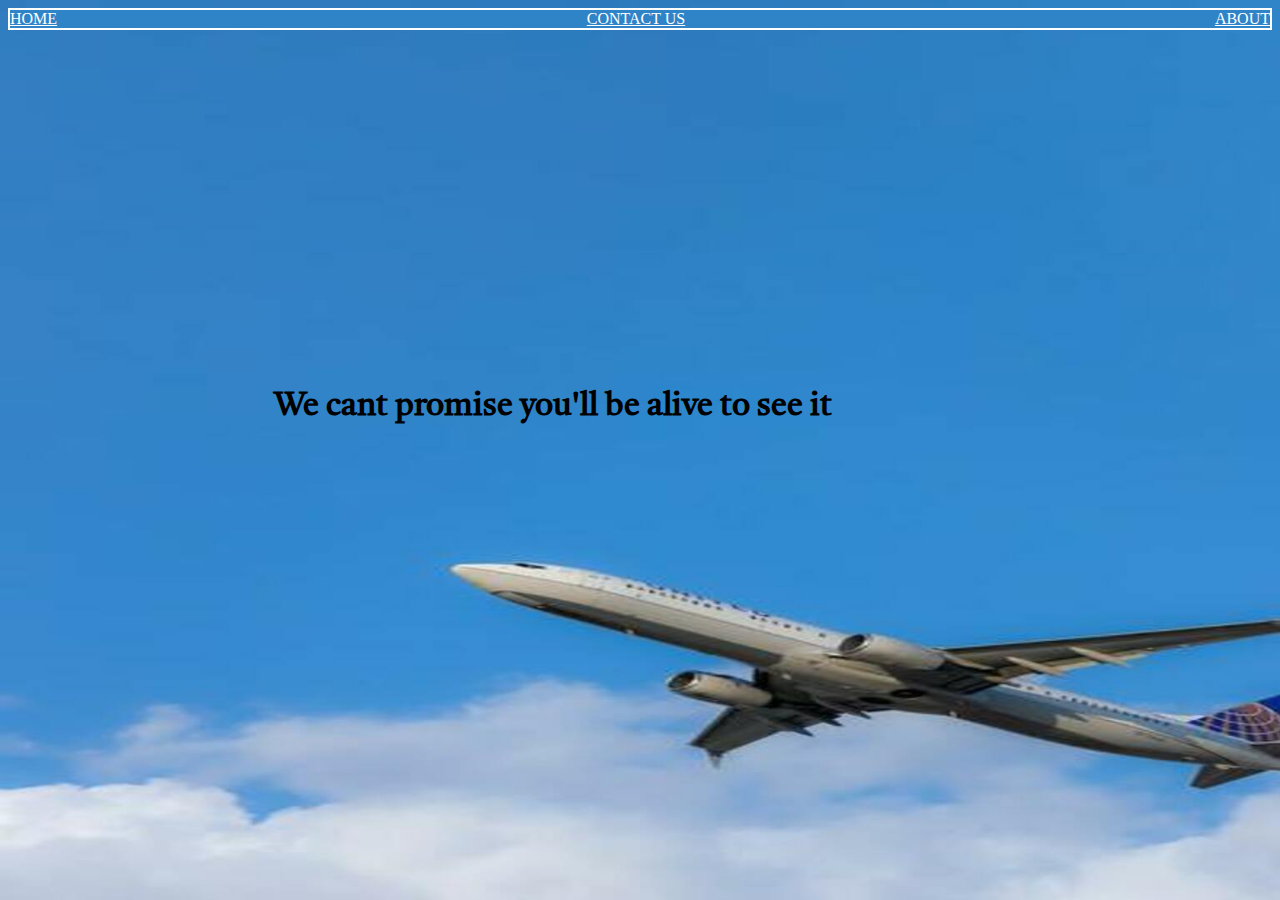
<file: about.html>
<!DOCTYPE html>
<html lang="en">
<head>
    <meta charset="UTF-8">
    <meta http-equiv="X-UA-Compatible" content="IE=edge">
    <meta name="viewport" content="width=device-width, initial-scale=1.0">
    <link rel="stylesheet" href="style.css">
    <title>Document</title>
</head>
<body>
    <div id="navbar">
        <a id="aboutA" href="about.html">ABOUT</a>
        <a id="contactA" href="contact.html">CONTACT US</a>
        <a id="homeA" href="index.html">HOME</a>
</div>
<h1 id="abouth">We cant promise you'll be alive to see it</h1> 
</body>
</html>
</file>
<file: style.css>
@import url('https://fonts.googleapis.com/css2?family=Tiro+Devanagari+Sanskrit:ital@0;1&display=swap');
*{
    grid-row: inherit;
}
html{
    background-image: url(airplane_50_1_1920x1080.jpeg);
    background-size: cover;
    background-repeat: no-repeat;
    position: fixed;
    top: 0;
    bottom: 0;
    left: 0;
    right: 0;
}
h1{
grid: inherit;
  position: absolute;
  bottom: 75%;
  right: 40.345%;
    font-family: 'Tiro Devanagari Sanskrit', serif;
}

#navbar   {
    display: flex;
    flex-direction: row-reverse;
    align-items: center;
    justify-content: space-between;
    border: 2px solid white;
    background-color: rgb(47 132 200);

}
#one{
    position: absolute;
    right: 44.345%;
    bottom: 50%;
}
#two{
    position: absolute;
    right: 50%;
    bottom: 45%;
}
a{
    color: white;
}
#plane:hover{
transform: translateX(50px);
transition-duration: 3s;
}

#label{
display: grid;
grid-auto-columns: 150px;
}

#icon{
display: grid;
}
#abouth{
    position: absolute;
    right: 35%;
    bottom: 50%;
    size: 20px;
}
</file>
